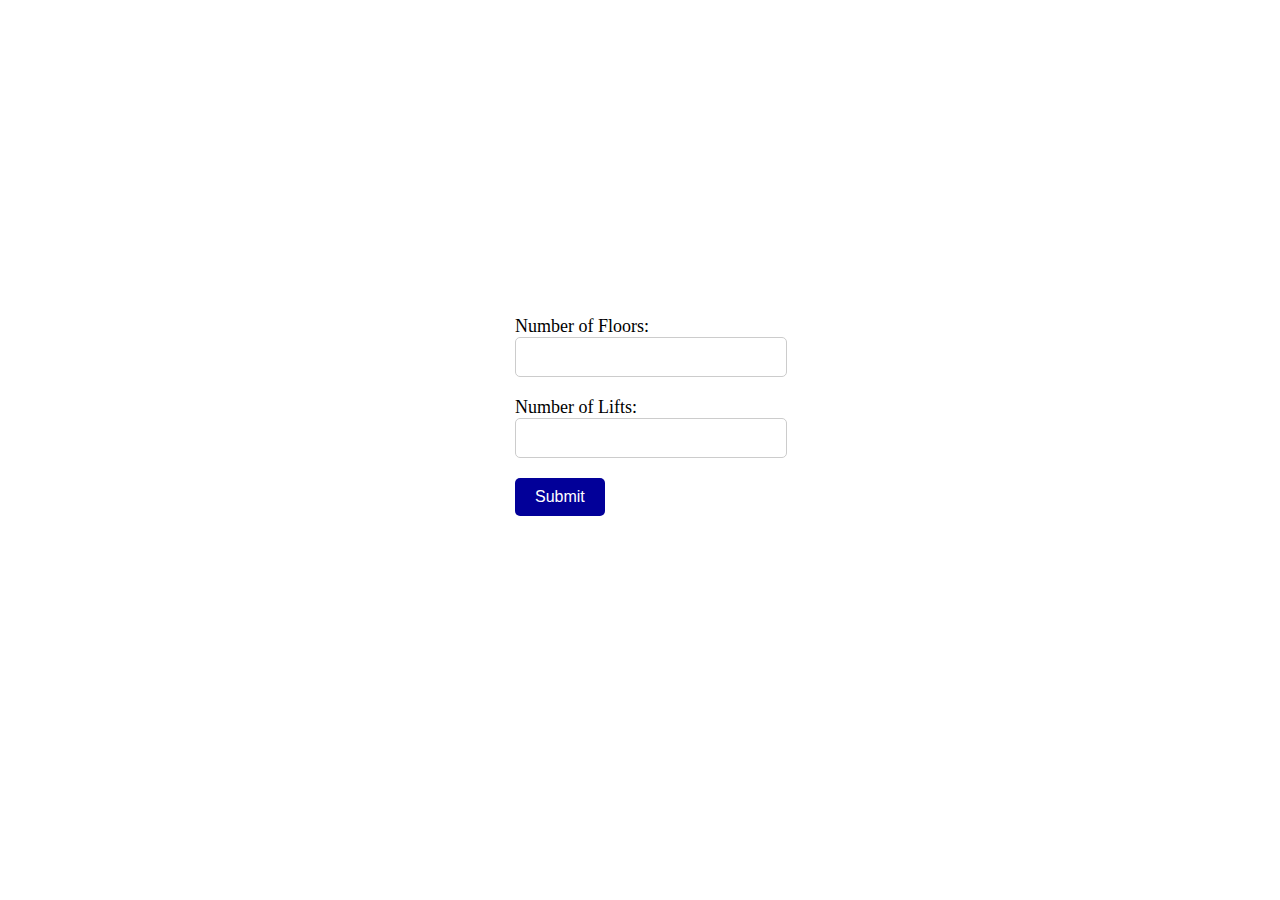
<file: index.html>
<!DOCTYPE html>
<html lang="en">
  <head>
    <meta charset="UTF-8" />
    <meta http-equiv="X-UA-Compatible" content="IE=edge" />
    <meta name="viewport" content="width=device-width, initial-scale=1.0" />
    <title>Lift Simulation Task</title>
    <link rel="stylesheet" href="style.css" />
  </head>

  <body>
    <div id="main-container">
      <button id="back_button" style="display: none;">Change Inputs</button>
      <form id="liftform" name="initialize" method="post" onsubmit="simulate(event)">
        <label for="floors">Number of Floors:</label>
        <input
          type="number"
          id="floors"
          name="floors"
          min="1" max="100"
          required
        />

        <label for="lifts">Number of Lifts:</label>
        <input
          type="number"
          id="lifts"
          name="lifts"
          min="1" max="12"
          required
        />

        <input type="submit" value="Submit"/>
      </form>
    </div>
    <script src="script.js"></script>
  </body>
</html>
</file>
<file: style.css>
form {
    margin: 0 auto;
    margin-top : 25%;
    width:250px;
}

label {
  font-size: 18px;
  margin-bottom: 10px;
}

input[type="number"] {
  padding: 10px;
  font-size: 16px;
  border-radius: 5px;
  border: 1px solid #ccc;
  width: 100%;
  max-width: 400px;
  margin-bottom: 20px;
}

input[type="submit"] {
  background-color: #020099;
  color: white;
  padding: 10px 20px;
  border: none;
  border-radius: 5px;
  font-size: 16px;
  cursor: pointer;
}

.custom-button {
  background-color: green;
  color: white;
  /* padding: 10px 20px; */
  border: none;
  border-radius: 5px;
  /* font-size: 10px; */
  cursor: pointer;
}

#back_button {
  background-color: pink;
  color: white;
  /* padding: 10px 20px; */
  border: none;
  border-radius: 5px;
  height: 40px;
  /* font-size: 10px; */
  cursor: pointer;
}

.custom-button:hover {
  background-color: darkgreen;
}

@media (width <= 380px) {

  html{
      font-size: 10px;
  }
  /* .lift{
    width:50%;
  } */
}
</file>
